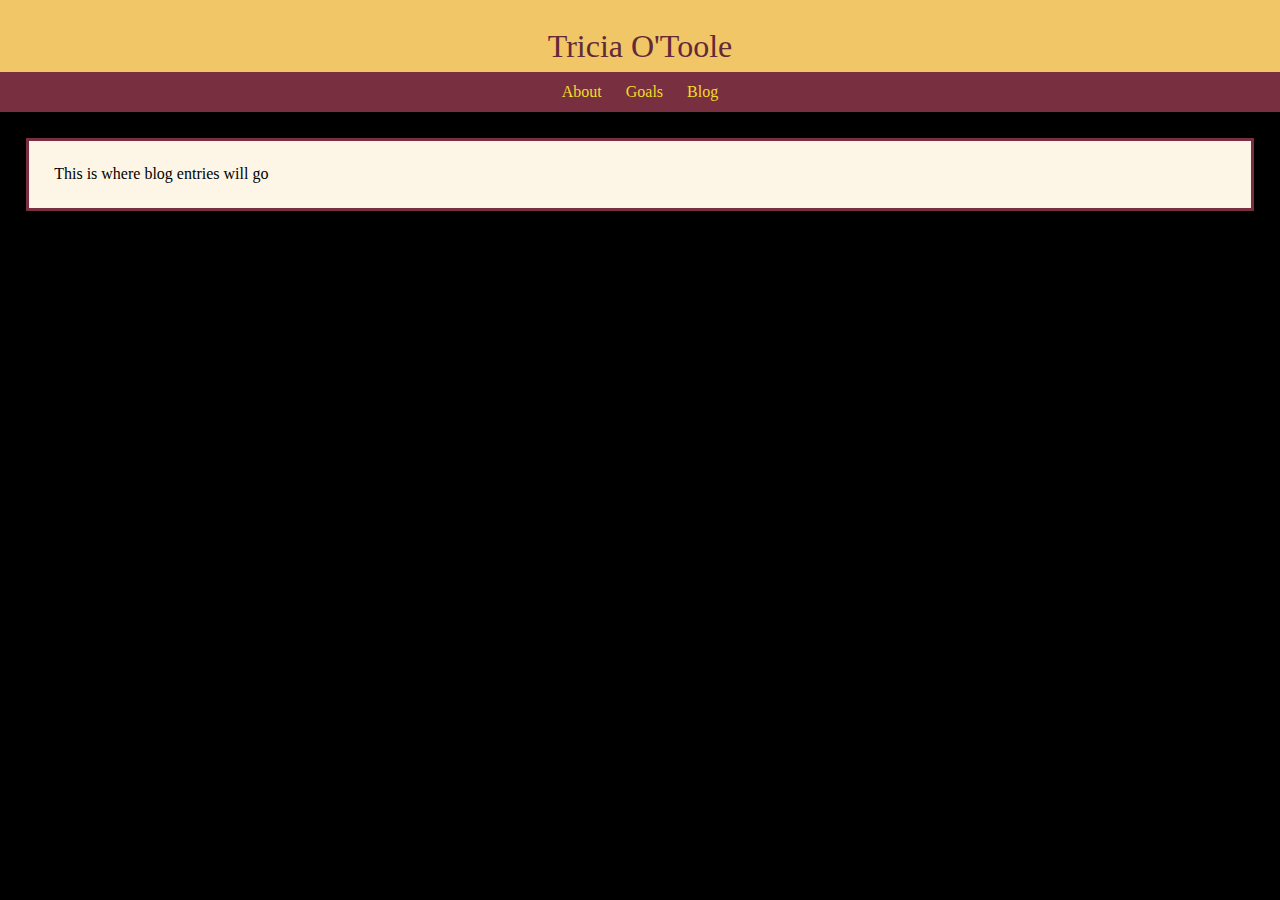
<file: blog.html>
<!DOCTYPE html>
<html lang="en">  
	<head>           
		<meta charset="utf-8">
	 	<link rel="stylesheet" type="text/css" href="assets/stylesheets/new.css">
        <script src="https://ajax.googleapis.com/ajax/libs/jquery/2.1.4/jquery.min.js"></script>
        <script src="https://ajax.googleapis.com/ajax/libs/jquery/1.11.3/jquery.min.js"></script>
        <script src="assets/js/app.js"></script>
	 	<title>About Me - Personal Page</title>
	</head>

	<body>
		
		<header>
    	   <h1> Tricia O'Toole </h1>
        </header>

        <nav>
            <a href="index.html">About</a>
            <a href="goals.html">Goals</a>
            <a href="blog.html">Blog</a>
        </nav>  

        <div class="main">
            <p>This is where blog entries will go</p>
        </div>
        

    </body>
</html>
</file>
<file: assets/stylesheets/new.css>
/* http://meyerweb.com/eric/tools/css/reset/ 
   v2.0 | 20110126
   License: none (public domain)
*/

html, body, div, span, applet, object, iframe,
h1, h2, h3, h4, h5, h6, p, blockquote, pre,
a, abbr, acronym, address, big, cite, code,
del, dfn, em, img, ins, kbd, q, s, samp,
small, strike, strong, sub, sup, tt, var,
b, u, i, center,
dl, dt, dd, ol, ul, li,
fieldset, form, label, legend,
table, caption, tbody, tfoot, thead, tr, th, td,
article, aside, canvas, details, embed, 
figure, figcaption, footer, header, hgroup, 
menu, nav, output, ruby, section, summary,
time, mark, audio, video {
	margin: 0;
	padding: 0;
	border: 0;
	font-size: 100%;
	font: inherit;
	vertical-align: baseline;
}
/* HTML5 display-role reset for older browsers */
article, aside, details, figcaption, figure, 
footer, header, hgroup, menu, nav, section {
	display: block;
}
body {
	line-height: 1;
}
ol, ul {
	list-style: none;
}
blockquote, q {
	quotes: none;
}
blockquote:before, blockquote:after,
q:before, q:after {
	content: '';
	content: none;
}
table {
	border-collapse: collapse;
	border-spacing: 0;
}
/*************End Reset************/

body {
	background-color: #000000;
	color: #CEB888;
}
ul{
	list-style: square;
	list-style-position: inside;
	margin-left: 4%;
}

li{
	padding-top: 2%;
}

.main{
	background-color: #FDF6E6;
	color:#000000;
	margin: 2%;
	border: 3px solid #782F40;
	padding: 2%; 
}

h2{
	font-size: 120%; 
	color: #632937;
	font-weight: bold; 
	padding-bottom: 0.5%;
	padding-top: 1%; 
}

img {
	max-width: 50%;
}

figure {
	padding-left: 30%;
}

header {
	text-align: center;
	background-color: #F0C666; 
	color: #632937;
	font-size: 200%;
	padding-top: 30px;
	padding-bottom: 10px;
}

nav {
	text-align: center;
	color: black; 
	background-color: #782F40;
	font-size: 100%;
	padding:12px;
}

nav a{
	padding-left: 10px;
	padding-right: 10px;
}

a:link,a:visited{
	text-decoration: none;
	color: #F0DC29;
}

a:hover {
	text-decoration: underline;
}

#gif {
	max-width: 90%; 
	margin-left: 25%;
	margin-right: 10%;
	margin-top: 4%;
	margin-bottom: 4%;
	display:none; 
}

#lineup {
	display:inline;
}

button{
	font-size: 80%; 
	background: #4E69F5;
}
</file>
